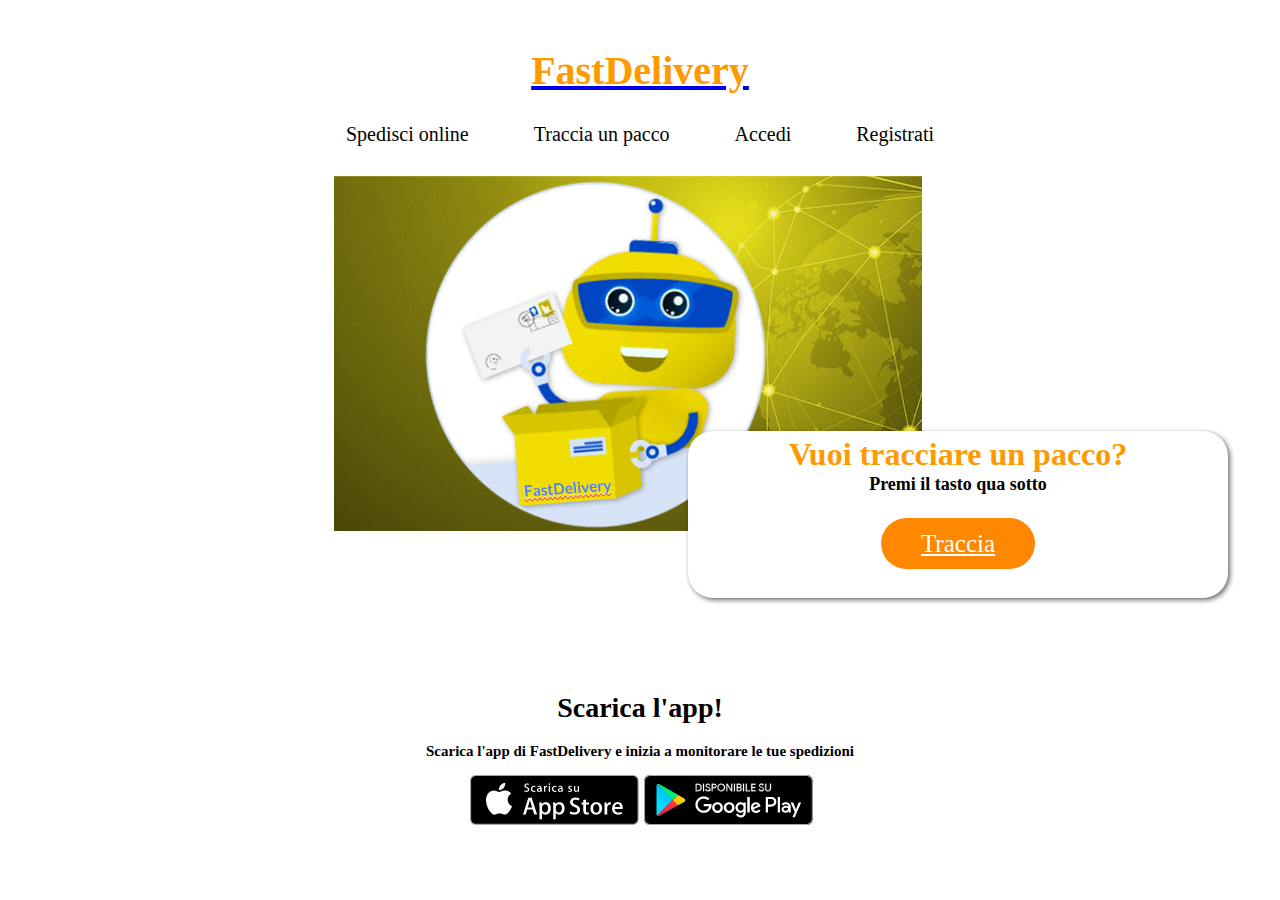
<file: index.html>
<!DOCTYPE html>
<head>
    <title>FastDelivery</title>
    <link rel="stylesheet" href="style.css">
</head>
<body>
    <header>
        <nav class="navbar">
            <a href="index.html"><h1>FastDelivery</h1></a>
            <a class="nav-link" href="spedisci.html">Spedisci online</a>
            <a class="nav-link" href="traccia.html">Traccia un pacco</a>
            <a class="nav-link" href="login.html">Accedi</a>
            <a class="nav-link" href="register.html">Registrati</a>
        </nav>
    </header>
    <img class="background" src="img/fastdelivery.png" alt="sfondo">
    <div class="order-overlap">
        <h1  class="prenderci-gusto">Vuoi tracciare un pacco?</h1>
        <h2>Premi il tasto qua sotto</h2>
        <div class="order-container">
            <a class="order-button" href="traccia.html">Traccia</a>
        </div>
    </div>
    <h1 class="prenderci-gusto2">Scarica l'app!</h1>
    <h2 class="download-label">Scarica l'app di FastDelivery e inizia a monitorare le tue spedizioni</h2>
    <div class="store-container">
        <img class="store-image" src="img/store.png" alt="appstore e playstore">
    </div>
</body>
</file>
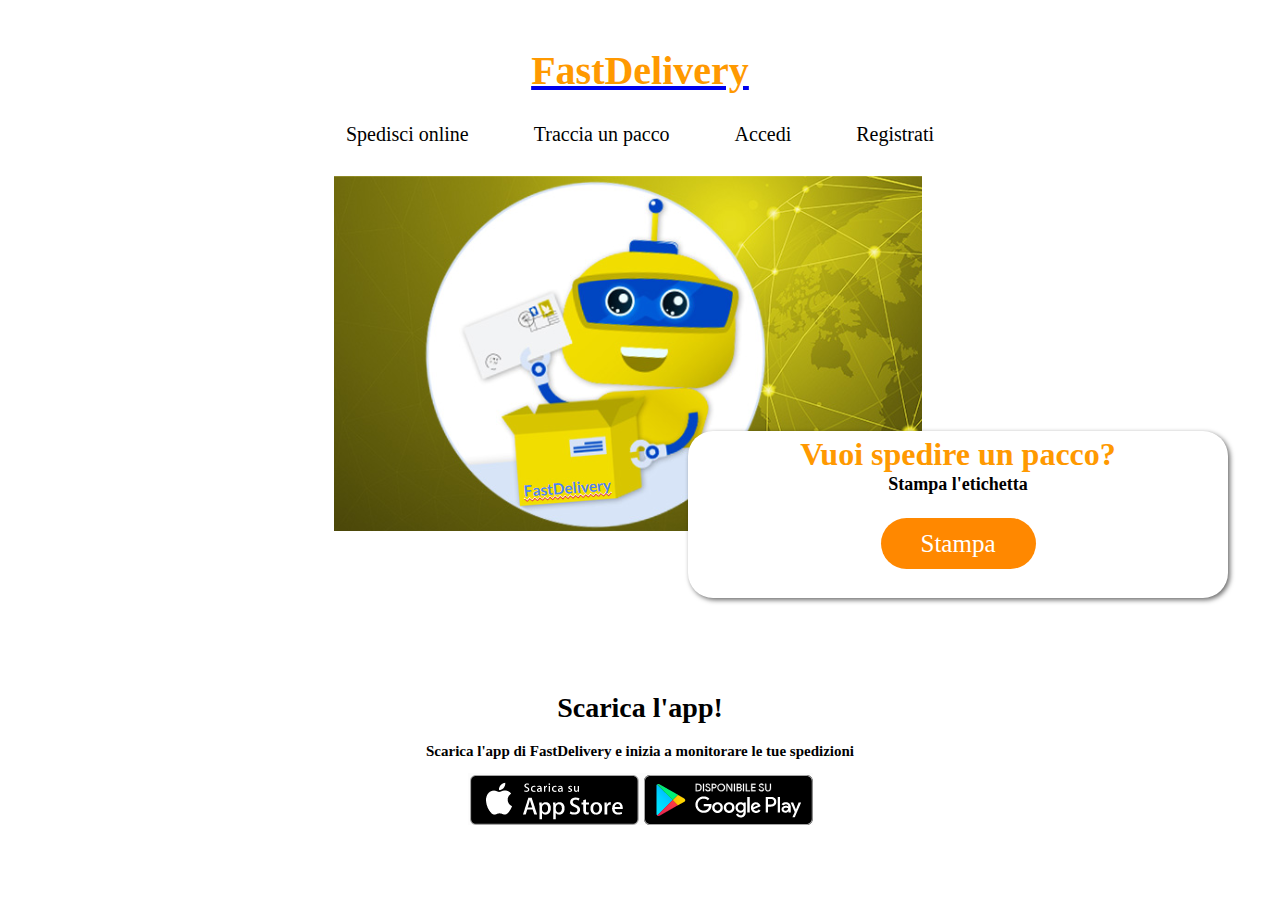
<file: spedisci.html>
<!DOCTYPE html>
<head>
    <title>FastDelivery</title>
    <link rel="stylesheet" href="style.css">
</head>
<body>
    <header>
        <nav class="navbar">
            <a href="index.html"><h1>FastDelivery</h1></a>
            <a class="nav-link" href="spedisci.html">Spedisci online</a>
            <a class="nav-link" href="traccia.html">Traccia un pacco</a>
            <a class="nav-link" href="login.html">Accedi</a>
            <a class="nav-link" href="register.html">Registrati</a>
        </nav>
    </header>
    <img class="background" src="img/fastdelivery.png" alt="sfondo">
    <div class="order-overlap">
        <h1  class="prenderci-gusto">Vuoi spedire un pacco?</h1>
        <h2>Stampa l'etichetta</h2>
        <div class="order-container">
            <a class="order-button">Stampa</a>
        </div>
    </div>
    <h1 class="prenderci-gusto2">Scarica l'app!</h1>
    <h2 class="download-label">Scarica l'app di FastDelivery e inizia a monitorare le tue spedizioni</h2>
    <div class="store-container">
        <img class="store-image" src="img/store.png" alt="appstore e playstore">
    </div>
</body>
</file>
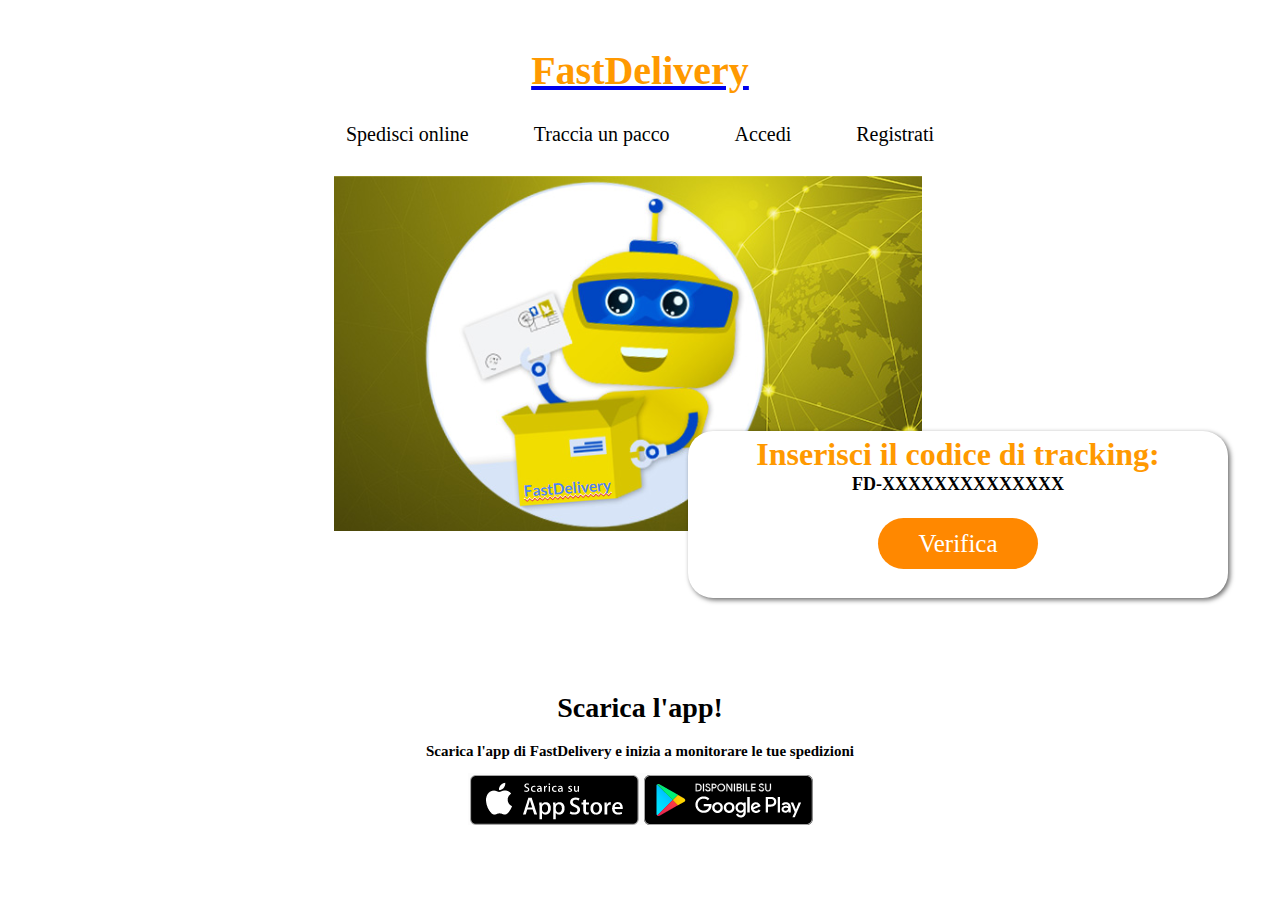
<file: traccia.html>
<!DOCTYPE html>
<head>
    <title>FastDelivery</title>
    <link rel="stylesheet" href="style.css">
</head>
<body>
    <header>
        <nav class="navbar">
            <a href="index.html"><h1>FastDelivery</h1></a>
            <a class="nav-link" href="spedisci.html">Spedisci online</a>
            <a class="nav-link" href="traccia.html">Traccia un pacco</a>
            <a class="nav-link" href="login.html">Accedi</a>
            <a class="nav-link" href="register.html">Registrati</a>
        </nav>
    </header>
    <img class="background" src="img/fastdelivery.png" alt="sfondo">
    <div class="order-overlap">
        <h1  class="prenderci-gusto">Inserisci il codice di tracking:</h1>
        <h2>FD-XXXXXXXXXXXXXX</h2>
        <div class="order-container">
            <a class="order-button">Verifica</a>
        </div>
    </div>
    <h1 class="prenderci-gusto2">Scarica l'app!</h1>
    <h2 class="download-label">Scarica l'app di FastDelivery e inizia a monitorare le tue spedizioni</h2>
    <div class="store-container">
        <img class="store-image" src="img/store.png" alt="appstore e playstore">
    </div>
</body>
</file>
<file: style.css>
h1 {
    font-family: 'Segoe UI';
    color: #ff9900;
}
h2 {
    position: relative;
    font-family: 'Segoe UI';
    font-size: 18px;
    top: -20px;
}
body {
    text-align: center;
}


.background {
    margin-left: -25px;
}

.navbar {
    text-align: center;
    font-family: 'Segoe UI';
    font-weight: 500;
    font-size: 20px;
    top: 0;
    left: 0;
    width: 100%;
    background-color: #fff;
    color: #000;
    padding: 12px 0;
}
.nav-logo {
    position: relative;
    padding-right: 104px;
}
.nav-link {
    top: -8px;
    position: relative;
    display: inline-block;
    padding: 10px 30px;
    text-decoration: none;
    color: #000;
}
.nav-link:hover {
    border-radius: 20px;
    background-color: #fffb00;
}

.order-overlap {
    left: 680px;
    top: -125px;
    position: relative;
    width: 500px;
    background-color: rgb(255, 255, 255);
    text-align: center;
    border-radius: 25px;
    padding-bottom: 40px;
    padding-left: 20px;
    padding-right: 20px;
    box-shadow: 2px 2px 5px #00000096;
}
.prenderci-gusto {
    padding-top: 5px;
}
.order-button {
    font-family: 'Segoe UI';
    font-size: 25px;
    padding: 12px;
    padding-left: 40px;
    padding-right: 40px;
    align-self: center;
    position: relative;
    background-color: #ff8800;
    border-radius: 50px;
    color: white
}
.order-button:hover {
    background-color: #7e6b00;
}

.prenderci-gusto2 {
    position: relative;
    top: -50px;
    color: #000;
    font-size: 28px;
}
.download-label{
    position: relative;
    top: -50px;
    padding-top: 0px;
    padding-bottom: 1px;
    font-size: 15px;
}
.store-image {
    position: relative;
    top: -50px;
}

.phone-image {
    position: relative;
    top: -69px;
    left: -620px;
    top: -250px;
    width: 256px;
}
</file>
